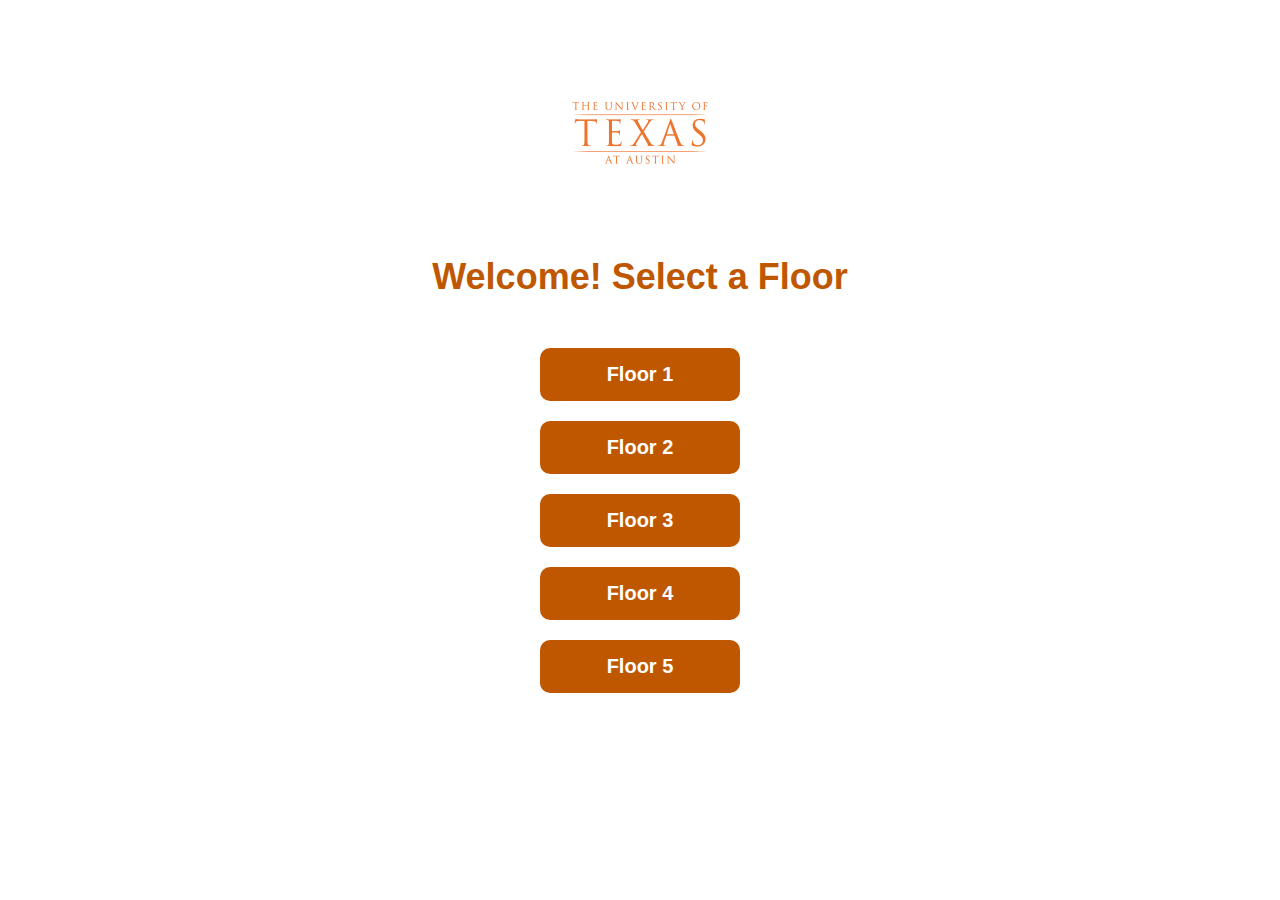
<file: index.html>
<!DOCTYPE html>
<html lang="en">
<head>
    <meta charset="UTF-8">
    <meta name="viewport" content="width=device-width, initial-scale=1.0">
    <title>Building Floors</title>
    <link rel="stylesheet" href="style.css">
</head>
<body>
    <header>
        <img src="LOGO_1.png" alt="University of Texas Logo" class="logo">
        <h1>Welcome! Select a Floor</h1>
    </header>
    <div class="floor-container">
        <button class="floor-button" onclick="location.href='floor1.html'">Floor 1</button>
        <button class="floor-button" onclick="location.href='floor2.html'">Floor 2</button>
        <button class="floor-button" onclick="location.href='floor3.html'">Floor 3</button>
        <button class="floor-button" onclick="location.href='floor4.html'">Floor 4</button>
        <button class="floor-button" onclick="location.href='floor5.html'">Floor 5</button>
    </div>
</body>
</html>
</file>
<file: style.css>
/* General Body Styles */
body {
    background-color: #FFFFFF; /* Pure white background */
    font-family: Arial, sans-serif;
    text-align: center;
    padding: 50px;
}

/* Header Styles */
header {
    margin-bottom: 50px;
}

.logo {
    width: 150px;
    height: auto;
    margin-bottom: 20px;
}

/* Heading Styles */
h1 {
    color: #BF5700; /* UT Burnt Orange */
    font-size: 36px;
    font-weight: bold;
    margin-bottom: 20px;
}

/* Floor 4 Page Data Section Styles */
h2 {
    color: #BF5700; /* Burnt orange for section headings */
}

.value {
    color: #BF5700; /* Burnt orange for the data values */
}

/* Floor Container Styles */
.floor-container {
    display: flex;
    flex-direction: column;
    align-items: center;
    gap: 20px;
}

/* Floor Button Styles */
.floor-button {
    width: 200px;
    padding: 15px;
    font-size: 20px;
    font-weight: bold;
    background-color: #BF5700; /* UT Burnt Orange */
    color: white;
    border: none;
    border-radius: 10px;
    cursor: pointer;
    transition: background-color 0.3s ease;
}

.floor-button:hover {
    background-color: #9F4F00; /* Darker shade of Burnt Orange */
}

/* Back Button Styles */
.back-button {
    padding: 10px 20px;
    font-size: 18px;
    background-color: #BF5700; /* UT Burnt Orange */
    color: white;
    border: none;
    border-radius: 10px;
    cursor: pointer;
    margin-top: 20px;
}

.back-button:hover {
    background-color: #9F4F00; /* Darker shade of Burnt Orange */
}
</file>
